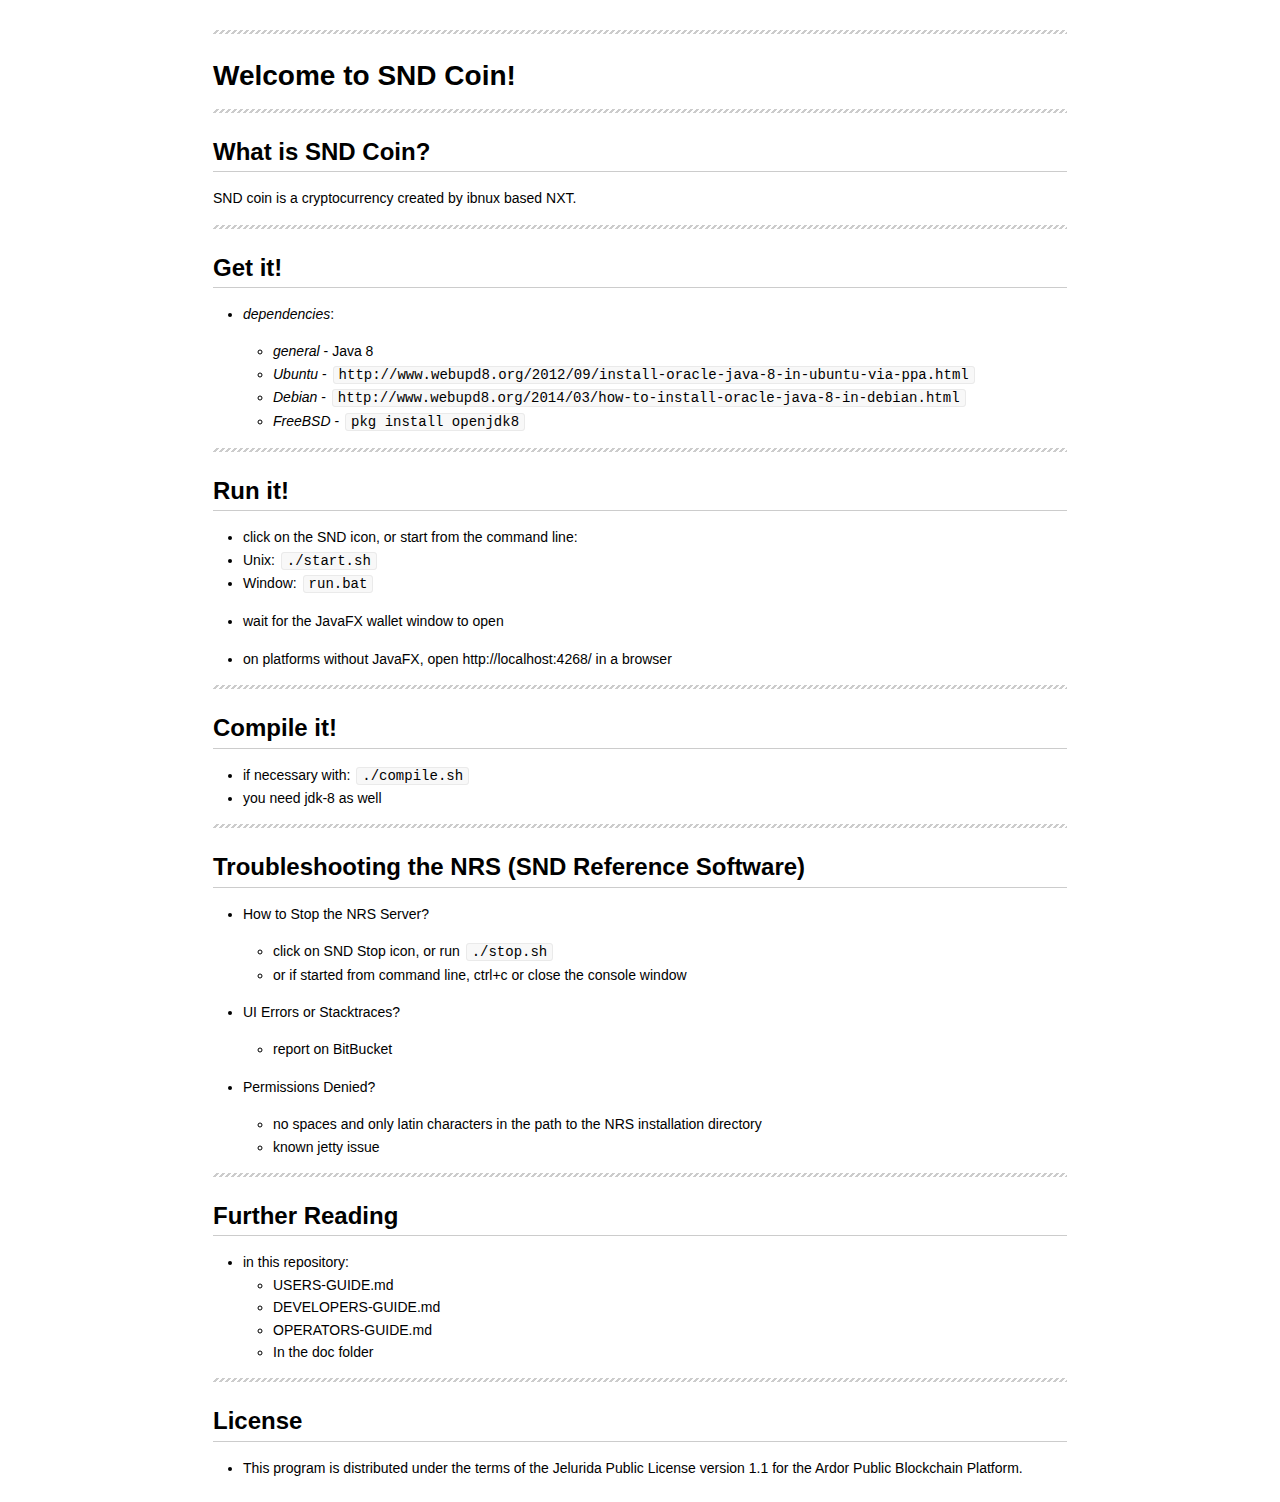
<file: docs/index.html>
<!DOCTYPE html>
<html>

<head>

    <meta charset="utf-8">
    <meta name="viewport" content="width=device-width, initial-scale=1.0, user-scalable=yes">
    <title>SND COIN</title>


    <style type="text/css">
        body {
            font-family: Helvetica, arial, sans-serif;
            font-size: 14px;
            line-height: 1.6;
            padding-top: 10px;
            padding-bottom: 10px;
            background-color: white;
            padding: 30px;
        }

        body>*:first-child {
            margin-top: 0 !important;
        }

        body>*:last-child {
            margin-bottom: 0 !important;
        }

        a {
            color: #4183C4;
        }

        a.absent {
            color: #cc0000;
        }

        a.anchor {
            display: block;
            padding-left: 30px;
            margin-left: -30px;
            cursor: pointer;
            position: absolute;
            top: 0;
            left: 0;
            bottom: 0;
        }

        h1,
        h2,
        h3,
        h4,
        h5,
        h6 {
            margin: 20px 0 10px;
            padding: 0;
            font-weight: bold;
            -webkit-font-smoothing: antialiased;
            cursor: text;
            position: relative;
        }

        h1:hover a.anchor,
        h2:hover a.anchor,
        h3:hover a.anchor,
        h4:hover a.anchor,
        h5:hover a.anchor,
        h6:hover a.anchor {
            background: url([data-uri]) no-repeat 10px center;
            text-decoration: none;
        }

        h1 tt,
        h1 code {
            font-size: inherit;
        }

        h2 tt,
        h2 code {
            font-size: inherit;
        }

        h3 tt,
        h3 code {
            font-size: inherit;
        }

        h4 tt,
        h4 code {
            font-size: inherit;
        }

        h5 tt,
        h5 code {
            font-size: inherit;
        }

        h6 tt,
        h6 code {
            font-size: inherit;
        }

        h1 {
            font-size: 28px;
            color: black;
        }

        h2 {
            font-size: 24px;
            border-bottom: 1px solid #cccccc;
            color: black;
        }

        h3 {
            font-size: 18px;
        }

        h4 {
            font-size: 16px;
        }

        h5 {
            font-size: 14px;
        }

        h6 {
            color: #777777;
            font-size: 14px;
        }

        p,
        blockquote,
        ul,
        ol,
        dl,
        li,
        table,
        pre {
            margin: 15px 0;
        }

        hr {
            background: transparent url([data-uri]) repeat-x 0 0;
            border: 0 none;
            color: #cccccc;
            height: 4px;
            padding: 0;
        }

        body>h2:first-child {
            margin-top: 0;
            padding-top: 0;
        }

        body>h1:first-child {
            margin-top: 0;
            padding-top: 0;
        }

        body>h1:first-child+h2 {
            margin-top: 0;
            padding-top: 0;
        }

        body>h3:first-child,
        body>h4:first-child,
        body>h5:first-child,
        body>h6:first-child {
            margin-top: 0;
            padding-top: 0;
        }

        a:first-child h1,
        a:first-child h2,
        a:first-child h3,
        a:first-child h4,
        a:first-child h5,
        a:first-child h6 {
            margin-top: 0;
            padding-top: 0;
        }

        h1 p,
        h2 p,
        h3 p,
        h4 p,
        h5 p,
        h6 p {
            margin-top: 0;
        }

        li p.first {
            display: inline-block;
        }

        li {
            margin: 0;
        }

        ul,
        ol {
            padding-left: 30px;
        }

        ul :first-child,
        ol :first-child {
            margin-top: 0;
        }

        dl {
            padding: 0;
        }

        dl dt {
            font-size: 14px;
            font-weight: bold;
            font-style: italic;
            padding: 0;
            margin: 15px 0 5px;
        }

        dl dt:first-child {
            padding: 0;
        }

        dl dt> :first-child {
            margin-top: 0;
        }

        dl dt> :last-child {
            margin-bottom: 0;
        }

        dl dd {
            margin: 0 0 15px;
            padding: 0 15px;
        }

        dl dd> :first-child {
            margin-top: 0;
        }

        dl dd> :last-child {
            margin-bottom: 0;
        }

        blockquote {
            border-left: 4px solid #dddddd;
            padding: 0 15px;
            color: #777777;
        }

        blockquote> :first-child {
            margin-top: 0;
        }

        blockquote> :last-child {
            margin-bottom: 0;
        }

        table {
            padding: 0;
            border-collapse: collapse;
        }

        table tr {
            border-top: 1px solid #cccccc;
            background-color: white;
            margin: 0;
            padding: 0;
        }

        table tr:nth-child(2n) {
            background-color: #f8f8f8;
        }

        table tr th {
            font-weight: bold;
            border: 1px solid #cccccc;
            margin: 0;
            padding: 6px 13px;
        }

        table tr td {
            border: 1px solid #cccccc;
            margin: 0;
            padding: 6px 13px;
        }

        table tr th :first-child,
        table tr td :first-child {
            margin-top: 0;
        }

        table tr th :last-child,
        table tr td :last-child {
            margin-bottom: 0;
        }

        img {
            max-width: 100%;
        }

        span.frame {
            display: block;
            overflow: hidden;
        }

        span.frame>span {
            border: 1px solid #dddddd;
            display: block;
            float: left;
            overflow: hidden;
            margin: 13px 0 0;
            padding: 7px;
            width: auto;
        }

        span.frame span img {
            display: block;
            float: left;
        }

        span.frame span span {
            clear: both;
            color: #333333;
            display: block;
            padding: 5px 0 0;
        }

        span.align-center {
            display: block;
            overflow: hidden;
            clear: both;
        }

        span.align-center>span {
            display: block;
            overflow: hidden;
            margin: 13px auto 0;
            text-align: center;
        }

        span.align-center span img {
            margin: 0 auto;
            text-align: center;
        }

        span.align-right {
            display: block;
            overflow: hidden;
            clear: both;
        }

        span.align-right>span {
            display: block;
            overflow: hidden;
            margin: 13px 0 0;
            text-align: right;
        }

        span.align-right span img {
            margin: 0;
            text-align: right;
        }

        span.float-left {
            display: block;
            margin-right: 13px;
            overflow: hidden;
            float: left;
        }

        span.float-left span {
            margin: 13px 0 0;
        }

        span.float-right {
            display: block;
            margin-left: 13px;
            overflow: hidden;
            float: right;
        }

        span.float-right>span {
            display: block;
            overflow: hidden;
            margin: 13px auto 0;
            text-align: right;
        }

        code,
        tt {
            margin: 0 2px;
            padding: 0 5px;
            white-space: nowrap;
            border: 1px solid #eaeaea;
            background-color: #f8f8f8;
            border-radius: 3px;
        }

        pre code {
            margin: 0;
            padding: 0;
            white-space: pre;
            border: none;
            background: transparent;
        }

        .highlight pre {
            background-color: #f8f8f8;
            border: 1px solid #cccccc;
            font-size: 13px;
            line-height: 19px;
            overflow: auto;
            padding: 6px 10px;
            border-radius: 3px;
        }

        pre {
            background-color: #f8f8f8;
            border: 1px solid #cccccc;
            font-size: 13px;
            line-height: 19px;
            overflow: auto;
            padding: 6px 10px;
            border-radius: 3px;
        }

        pre code,
        pre tt {
            background-color: transparent;
            border: none;
        }

        sup {
            font-size: 0.83em;
            vertical-align: super;
            line-height: 0;
        }

        kbd {
            display: inline-block;
            padding: 3px 5px;
            font-size: 11px;
            line-height: 10px;
            color: #555;
            vertical-align: middle;
            background-color: #fcfcfc;
            border: solid 1px #ccc;
            border-bottom-color: #bbb;
            border-radius: 3px;
            box-shadow: inset 0 -1px 0 #bbb
        }

        * {
            -webkit-print-color-adjust: exact;
        }

        @media screen and (min-width: 914px) {
            body {
                width: 854px;
                margin: 0 auto;
            }
        }

        @media print {

            table,
            pre {
                page-break-inside: avoid;
            }

            pre {
                word-wrap: break-word;
            }

            body {
                padding: 2cm;
            }
        }
    </style>


</head>

<body>

    <hr>

    <h1 id="toc_0">Welcome to SND Coin!</h1>

    <hr>

    <h2 id="toc_1">What is SND Coin?</h2>

    <p>SND coin is a cryptocurrency created by ibnux based NXT.</p>

    <hr>

    <h2 id="toc_2">Get it!</h2>

    <ul>
        <li><em>dependencies</em>:

            <ul>
                <li><em>general</em> - Java 8</li>
                <li><em>Ubuntu</em> -
                    <code>http://www.webupd8.org/2012/09/install-oracle-java-8-in-ubuntu-via-ppa.html</code></li>
                <li><em>Debian</em> -
                    <code>http://www.webupd8.org/2014/03/how-to-install-oracle-java-8-in-debian.html</code></li>
                <li><em>FreeBSD</em> - <code>pkg install openjdk8</code></li>
            </ul>
        </li>
    </ul>

    <hr>

    <h2 id="toc_3">Run it!</h2>

    <ul>
        <li>click on the SND icon, or start from the command line:</li>
        <li>Unix: <code>./start.sh</code></li>
        <li>
            <p>Window: <code>run.bat</code></p>
        </li>
        <li>
            <p>wait for the JavaFX wallet window to open</p>
        </li>
        <li>
            <p>on platforms without JavaFX, open http://localhost:4268/ in a browser</p>
        </li>
    </ul>

    <hr>

    <h2 id="toc_4">Compile it!</h2>

    <ul>
        <li>if necessary with: <code>./compile.sh</code></li>
        <li>you need jdk-8 as well</li>
    </ul>

    <hr>

    <h2 id="toc_5">Troubleshooting the NRS (SND Reference Software)</h2>

    <ul>
        <li>
            <p>How to Stop the NRS Server?</p>

            <ul>
                <li>click on SND Stop icon, or run <code>./stop.sh</code></li>
                <li>or if started from command line, ctrl+c or close the console window</li>
            </ul>
        </li>
        <li>
            <p>UI Errors or Stacktraces?</p>

            <ul>
                <li>report on BitBucket</li>
            </ul>
        </li>
        <li>
            <p>Permissions Denied?</p>

            <ul>
                <li>no spaces and only latin characters in the path to the NRS installation directory</li>
                <li>known jetty issue</li>
            </ul>
        </li>
    </ul>

    <hr>

    <h2 id="toc_6">Further Reading</h2>

    <ul>
        <li>in this repository:

            <ul>
                <li>USERS-GUIDE.md</li>
                <li>DEVELOPERS-GUIDE.md</li>
                <li>OPERATORS-GUIDE.md</li>
                <li>In the doc folder</li>
            </ul>
        </li>
    </ul>

    <hr>

    <h2 id="toc_7">License</h2>

    <ul>
        <li>This program is distributed under the terms of the Jelurida Public License version 1.1 for the Ardor Public
            Blockchain Platform.</li>
    </ul>




</body>

</html>
</file>
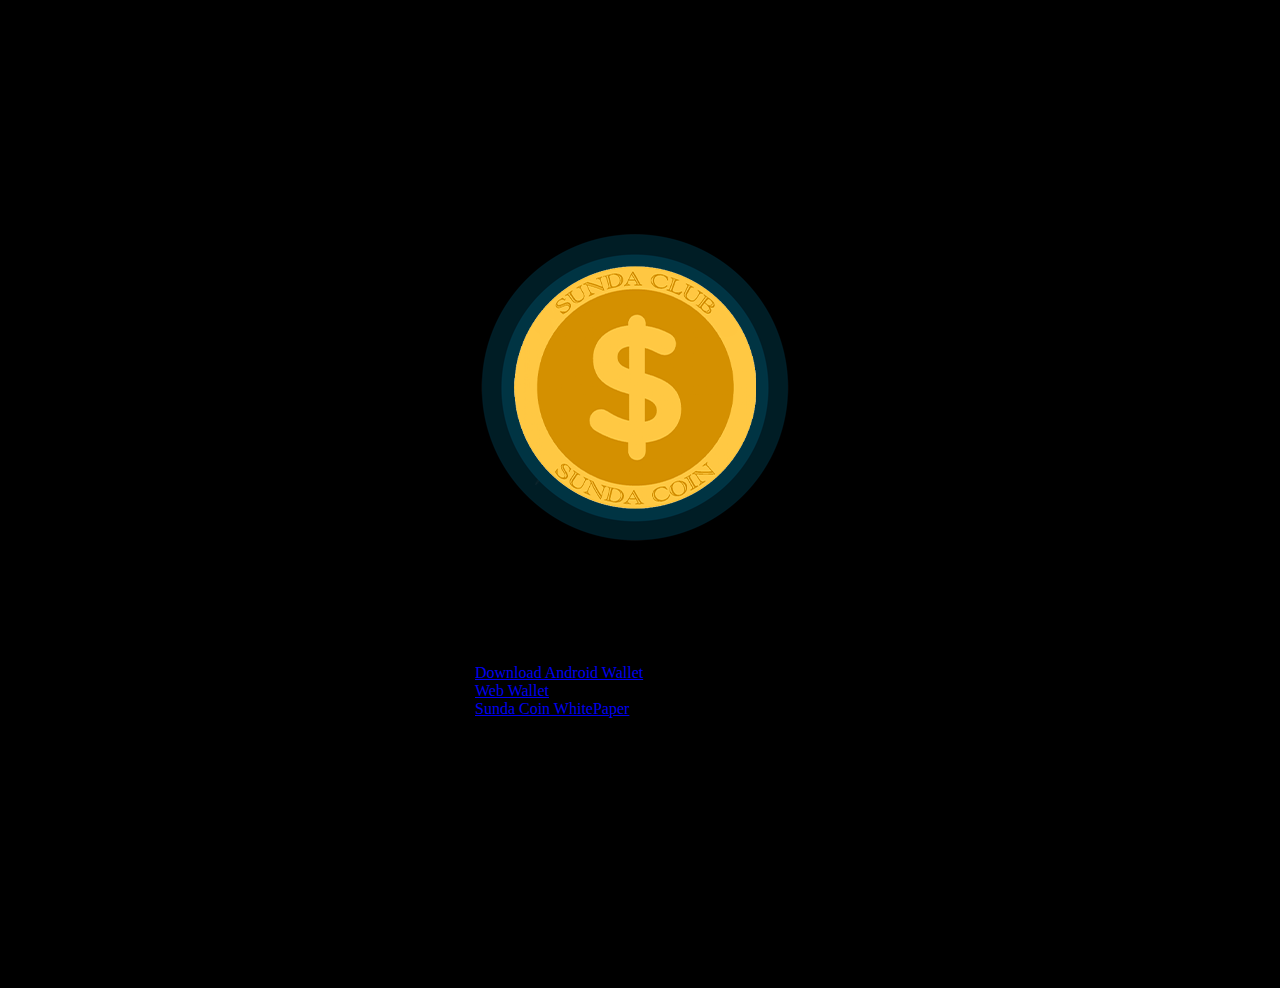
<file: html/www/index.html>
<!doctype html>
<html lang="en">

<head>
    <!-- Required meta tags -->
    <meta charset="utf-8">
    <meta name="viewport" content="width=device-width, initial-scale=1, shrink-to-fit=no">

    <!-- Bootstrap CSS -->
    <link rel="stylesheet" href="https://cdn.jsdelivr.net/npm/bootstrap@4.6.0/dist/css/bootstrap.min.css"
        integrity="sha384-B0vP5xmATw1+K9KRQjQERJvTumQW0nPEzvF6L/Z6nronJ3oUOFUFpCjEUQouq2+l" crossorigin="anonymous">

    <title>Sunda Coin Wallet</title>
    <meta name="description" content="Sunda Coin CryptoCurrency">

    <meta name="title" content="Sunda Coin Wallet">
    <meta name="description" content="Sunda Coin CryptoCurrency">
    <meta property="og:type" content="website">
    <meta property="og:url" content="https://sunda.club/">
    <meta property="og:title" content="Sunda Coin Wallet">
    <meta property="og:description" content="Sunda Coin CryptoCurrency">
    <meta property="og:image" content="https://sunda.club/img/brand/logo.png">
    <meta property="twitter:card" content="summary_large_image">
    <meta property="twitter:url" content="https://sunda.club/">
    <meta property="twitter:title" content="Sunda Coin Wallet">
    <meta property="twitter:description" content="Sunda Coin CryptoCurrency">
    <meta property="twitter:image" content="https://sunda.club/img/brand/logo.png">

    <style>
        html,
        body {
            height: 100%;
        }

        body {
            display: -ms-flexbox;
            display: flex;
            -ms-flex-align: center;
            align-items: center;
            padding-top: 40px;
            padding-bottom: 40px;
            background-color: #000;
        }

        .form-signin {
            width: 100%;
            max-width: 330px;
            padding: 15px;
            margin: auto;
        }

        .form-signin .checkbox {
            font-weight: 400;
        }

        .form-signin .form-control {
            position: relative;
            box-sizing: border-box;
            height: auto;
            padding: 10px;
            font-size: 16px;
        }

        .form-signin .form-control:focus {
            z-index: 2;
        }

        .form-signin input[type="email"] {
            margin-bottom: -1px;
            border-bottom-right-radius: 0;
            border-bottom-left-radius: 0;
        }

        .form-signin input[type="password"] {
            margin-bottom: 10px;
            border-top-left-radius: 0;
            border-top-right-radius: 0;
        }
    </style>
</head>

<body class="text-center">

    <form class="form-signin">
        <img class="mb-4" src="img/brand/logo.png" alt="">
        <h1 class="font-weight-normal text-white">Sunda Coin</h1>
        <p class="mt-5 mb-3 text-muted">Sebuah Cryptocurrency orang Sunda</p>
        <a class="btn btn-lg btn-primary btn-block" href="https://github.com/Sunda-Tech/Android-Sunda-Wallet/releases">Download Android Wallet</a>
        <br>
        <a class="btn btn-md btn-success btn-block" href="/home.html">Web Wallet</a>
        <br>
        <a class="btn btn-sm btn-light btn-block" href="WhitePaper_SundaCoin.pdf">Sunda Coin WhitePaper</a>
        <p class="mt-5 mb-3 text-muted">&copy; 1933-2021</p>
    </form>


</body>

</html>
</file>
